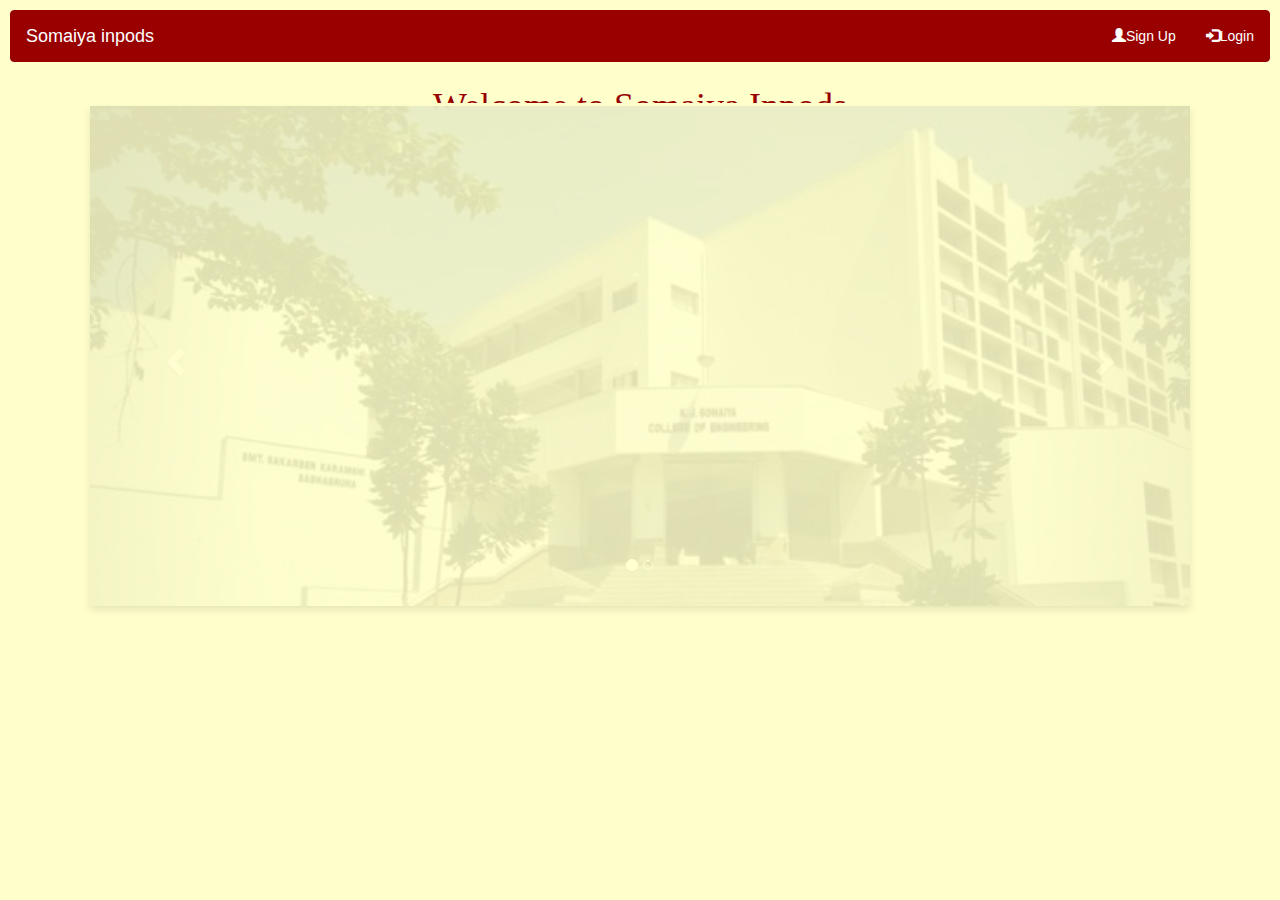
<file: index.html>
<!DOCTYPE html>

<html>

<head>
    <title>Home Page</title>
        <meta charset="ISO-8859-1">
            <link rel="stylesheet" href="https://maxcdn.bootstrapcdn.com/bootstrap/3.3.7/css/bootstrap.min.css">
            <script src="https://ajax.googleapis.com/ajax/libs/jquery/3.2.1/jquery.min.js"></script>
            <script src="https://maxcdn.bootstrapcdn.com/bootstrap/3.3.7/js/bootstrap.min.js"></script>
			<script src="https://ajax.googleapis.com/ajax/libs/jquery/1.11.1/jquery.min.js"></script>
            <link href="css/index.css" rel="stylesheet" type="text/css">
            <script src="https://ajax.googleapis.com/ajax/libs/jquery/3.2.1/jquery.min.js"></script>
    <script src="js/index.js" type="text/javascript"></script>
</head>



<body id="body">

    <!-- Navigation bar -->
    <nav class="navbar navbar-inverse">
        <div class="container-fluid">
            <div class="navbar-header">
                <a class="navbar-brand" href="#" style="color:white;" id="a">Somaiya inpods</a>
            </div>
                <ul class="nav navbar-nav navbar-right">
                    <li>
                        <a href="signup.php" id="a" >
                            <span class="glyphicon glyphicon-user" data-toggle="modal" data-target="#mySignUp"></span>Sign Up
                        </a>
                    </li>
                    <li>
                        <a href="login.php" id="a" >
                            <span class="glyphicon glyphicon-log-in" data-toggle="modal" data-target="#myLogin"></span>Login
                        </a>
                    </li>
                </ul>
            </div>
    </nav>
	



        <!-- Image and features -->
        <div class="container_img">
            <h1 style="font-family:Bernard MT Condensed;color:#990000;text-align:center;" id="h41">Welcome to Somaiya Inpods</h1>
            <div id="myCarousel" class="carousel slide" data-ride="carousel">
                <!-- Indicators -->
                <ol class="carousel-indicators">
                    <li data-target="#myCarousel" data-slide-to="0" class="active"></li>
                    <li data-target="#myCarousel" data-slide-to="1"></li>
                   
                </ol>
                <!-- Wrapper for slides -->
                <div class="carousel-inner">
                    <div class="item active">
                        <img src="images/somaiya.jpg" class="image-circle" alt="Los Angeles" style="width:100%;">
                        <div class="carousel-caption">
                        </div>
                    </div>
                    <div class="item">
                        <h2 style="color:#990000;font-family:Franklin Gothic Demi;margin-left:4%;">Features of website</h2>
                        <ul id="ul1" type=disc>
                            <li id="li1" class="list-group-item active">Somaiya inpods is a website associated with KJ Somaiya College of engineering to conduct the IA quiz.</li>
                            <br>
                            <li id="li1" class="list-group-item active">It has a user friendly interface.</li>
                            <br>
                            <li id="li1" class="list-group-item active">It is a common platform to give all the IA quiz.</li>
                            <br>
                            <li id="li1" class="list-group-item active">The students will be kept updated about the upcoming quiz on the website</li>
                            <br>
                            <li id="li1" class="list-group-item active">The students can also see the overall IA reult on the website</li>
                            <br>
                            <li id="li1" class="list-group-item active">Teachers can upload study material that can be viewed and downloaded by the students</li>
                            <br>
                            <li id="li1" class="list-group-item active">The portion,dates for the quiz will be updated on the website</li>
                        </ul>
                        <div class="carousel-caption"></div>
                    </div>
                    <!-- Left and right controls -->
                    <a class="left carousel-control" href="#myCarousel" data-slide="prev">
                        <span class="glyphicon glyphicon-chevron-left"></span>
                        <span class="sr-only">Previous</span>
                    </a>
                    <a class="right carousel-control" href="#myCarousel" data-slide="next">
                        <span class="glyphicon glyphicon-chevron-right"></span>
                        <span class="sr-only">Next</span>
                    </a>
                </div>
            </div>
        </div>

</body>

</html>
</file>
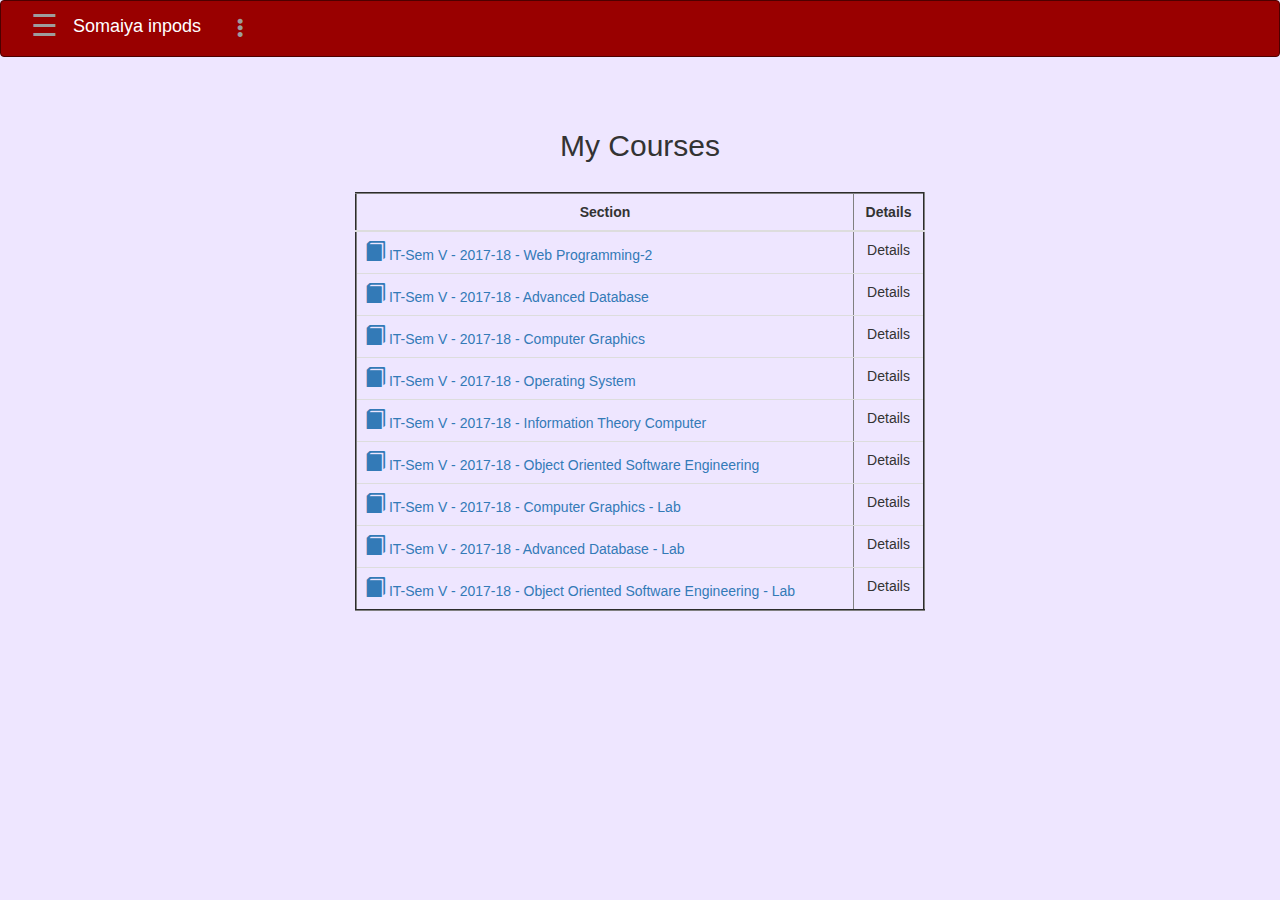
<file: courses1.html>
<!DOCTYPE html>
<html>
<head>


<link rel="stylesheet" href="https://maxcdn.bootstrapcdn.com/bootstrap/3.3.7/css/bootstrap.min.css">
 	
<meta charset="ISO-8859-1">
<meta name="viewport" content="width=device-width, initial-scale=1">
    <link rel="stylesheet" href="https://maxcdn.bootstrapcdn.com/bootstrap/3.3.7/css/bootstrap.min.css">
    <script src="https://ajax.googleapis.com/ajax/libs/jquery/3.2.1/jquery.min.js">
    </script>
    <script src="https://maxcdn.bootstrapcdn.com/bootstrap/3.3.7/js/bootstrap.min.js">
    </script>
<link rel="stylesheet" href="https://cdnjs.cloudflare.com/ajax/libs/font-awesome/4.7.0/css/font-awesome.min.css">
<style>

.form-control{
        width:40%;
      }
      .modal-body{
      	color:#884dff;
      }
      .navbar,.modal-header,.modal-footer{
      	background-color:#990000;
      	border-color:#4d0000;
      }
      .modal-body{
      	background-color:#eee6ff;
      }
      }
      #a{
      	color:white;
      }
      #a:hover{
      	color:#ccb3ff;
      }
      #li1{
        padding:10px;
      }
      .container_img{
        width:500px;
      }
      .glyphicon {
    font-size: 20px;
      }


body {
    font-family: "Lato", sans-serif;
    background-color:#eee6ff;
}

.sidenav {
    height: 100%;
    width: 0;
    position: fixed;
    z-index: 1;
    top: 0;
    left: 0;
    background-color: #111;
    overflow-x: hidden;
    transition: 0.5s;
    padding-top: 60px;
}

.sidenav a {
    padding: 8px 8px 8px 32px;
    text-decoration: none;
    font-size: 25px;
    color: #818181;
    display: block;
    transition: 0.3s;
}

.sidenav a:hover {
    color: #f1f1f1;
}

.sidenav .closebtn {
    position: absolute;
    top: 0;
    right: 25px;
    font-size: 36px;
    margin-left: 50px;
}

#main {
    transition: margin-left .5s;
    padding: 16px;
}

@media screen and (max-height: 450px) {
  .sidenav {padding-top: 15px;}
  .sidenav a {font-size: 18px;}
}
</style>
</head>
<body>

 <!-- Navigation bar -->	
 
 <nav class="navbar navbar-inverse">
      <div class="container-fluid">
        
        
        <ul class="nav navbar-nav">
          <li>
            <a href="#" id="a" >
              <span style="font-size:30px;cursor:pointer;=" onclick="openNav()">&#9776;</span>
              </span>
            </a>
          </li>
          <div class="navbar-header">
          <a class="navbar-brand" href="#" style="color:white;" id="a">Somaiya inpods
          </a></div>
  
	  
		<ul class="nav navbar-nav pull-right">
		<li class="dropdown">
		<a class="dropdown-toggle" data-toggle="dropdown" role="button" aria-haspopup="true" aria-expanded="false" id="a">
          <span class="glyphicon glyphicon-option-vertical"></span>
		 
        </a>
		
		          		 <ul class="dropdown-menu dropdown-menu-right">
                          <li>
                            <a class="glyphicon glyphicon-cog" href="#" id="a">  Settings</a>
                           </li>
                           <li role="separator" class="divider"></li>
                           <li>
                            <a class="glyphicon glyphicon-log-out" href="#" id="a">  Logout</a>
                          </li>
                       </ul>
              
		</li>
        </ul>
		
		
      </div>
 </nav>
		
		
	
 

     
  <!-- Side Nav -->

<div id="mySidenav" class="sidenav">
  <a href="javascript:void(0)" class="closebtn" onclick="closeNav()">&times;</a>
  <a href="#">
          <span class="glyphicon glyphicon-user">  Profile</span>
        </a>
  <a href="#">
          <span class="glyphicon glyphicon-question-sign">  Help</span>
        </a>
  <a href="#">
          <span class="glyphicon glyphicon-calendar">  Calendar</span>
        </a>
  <a href="#">
          <span class="glyphicon glyphicon-phone-alt">  Attendence</span>
        </a>
  <a href="#">
          <span class="glyphicon glyphicon-phone-alt">  Contact</span>
        </a>	
  
</div>

<div id="main">
 
</div>

<script>
function openNav() {
    document.getElementById("mySidenav").style.width = "250px";
    document.getElementById("main").style.marginLeft = "250px";
}

function closeNav() {
    document.getElementById("mySidenav").style.width = "0";
    document.getElementById("main").style.marginLeft= "0";
}
</script>
</nav> 
   <!-- My Courses -->  
   
  <div class="container">
    <center>
  <h2 color="#818181">My Courses</h2>  
  <br>
  <table class="table table-hover" border="2" style="width:50%">
    <thead>
      <tr>
	
        <th>  <center>Section</center></th>
        <th>  <center>Details</center></th>
		
      </tr>
    </thead>
    <tbody>
      <tr>
        <td> <a href="#">
          <span class="glyphicon glyphicon-book"></span>  IT-Sem V - 2017-18 - Web Programming-2
        </a></td>
        <td>  <center>Details</center></td>
  
      </tr>
      <tr> 
        <td><a href="#">
        <span class="glyphicon glyphicon-book"></span>  IT-Sem V - 2017-18 - Advanced Database
        </a></td>
        <td>  <center>Details</center></td>
      </tr>
      <tr>
        <td><a href="#">
        <span class="glyphicon glyphicon-book"></span>  IT-Sem V - 2017-18 - Computer Graphics</td>
        <td>  <center>Details</center></td>
      </tr>
	  
	  </tr>
      <tr>
        <td><a href="#">
        <span class="glyphicon glyphicon-book"></span>  IT-Sem V - 2017-18 - Operating System</td>
        <td>  <center>Details</center></td>
      </tr>
	  
	  </tr>
      <tr>
        <td><a href="#">
        <span class="glyphicon glyphicon-book"></span>  IT-Sem V - 2017-18 - Information Theory Computer</td>
        <td>  <center>Details</center></td>
      </tr>
	  
	  </tr>
      <tr>
        <td><a href="#">
        <span class="glyphicon glyphicon-book"></span>  IT-Sem V - 2017-18 - Object Oriented Software Engineering</td>
        <td>  <center>Details</center></td>
      </tr>
	  
	   </tr>
      <tr>
        <td><a href="#">
        <span class="glyphicon glyphicon-book"></span>  IT-Sem V - 2017-18 - Computer Graphics - Lab</td>
        <td>  <center>Details</center></td>
      </tr>
	  <tr> 
        <td><a href="#">
        <span class="glyphicon glyphicon-book"></span>  IT-Sem V - 2017-18 - Advanced Database - Lab
        </a></td>
        <td>  <center>Details</center></td>
      </tr>
	  <tr>
        <td><a href="#">
        <span class="glyphicon glyphicon-book"></span>  IT-Sem V - 2017-18 - Object Oriented Software Engineering - Lab</td>
        <td>  <center>Details</center></td>
      </tr>
   </tbody>
  </table>
  </center>
</div>
 
  
	 <!-- Profile page--> 	
  <div class="container"> 	
      <!-- Trigger the modal with a button -->
      <!-- Modal -->
      <div class="modal fade" id="myProfile" role="dialog">
        <div class="modal-dialog">
          <!-- Modal content-->
          <div class="modal-content">
		  <div class="modal-header">
              <button type="button" class="close" data-dismiss="modal">&times;
              </button>
              <h4 class="modal-title">Profile
              </h4>
            </div>
			
			 <div class="modal-body">
              <div class="container">		
               <form>

<i class="fa fa-user-circle" style="font-size:65px;color:blue"></i><br>
<button type="button" class="btn btn-default" onclick="#upload">Change Profile Picture    </button>
</form>
</div>
</div>
</div>
</div>

 <!-- Upload Profile--> 
 <div class="container"> 	
      <!-- Trigger the modal with a button -->
      <!-- Modal -->
      <div class="modal fade" id="upload" role="dialog">
        <div class="modal-dialog">
          <!-- Modal content-->
          <div class="modal-content">
		  <div class="modal-header">
              <button type="button" class="close" data-dismiss="modal">&times;
              </button>
              <h4 class="modal-title">Upload Profile Picture
              </h4>
            </div>
			
			 <div class="modal-body">
              <div class="container">		
               <form>
			   <input type="file" value="upload file">
			   </form>

  
</body>
</html>
</file>
<file: css/index.css>
#body{
    background-color:#ffffcc;
    margin: 10px;
}
.form-control{
    width:40%;
}
.modal-body{
    color:#990000;
}
.navbar,.modal-header,.modal-footer{
    background-color:#990000;
    border-color:#990000;
}

.modal-body{
    background-color:#ffffcc;
}
#a{
    color:white;
}
#a:hover{
    color:#ff9999;
}
#li1{
    padding:10px;
}
.container_img{
    width:1100px;
    margin:0 auto;
}
.carousel .item {
    height: 500px;

}
#myCarousel{
    border: 0px solid #990000;
    box-shadow: 0 4px 8px 0 rgba(0,0,0,0.8);
    display:none;
}
.item img {
    position: absolute;
    top: 0;
    left: 0;
    min-height: 300px;
}
#li1{
    border-color:#990000;
    background-color:#990000;
    width:95%;
    border-radius:10px;
    text-align:center;
    font-size:15px;
    font-family:Copperplate Gothic Bold;
}



#h41
{
    display:none;
    padding:20px;
}
</file>
